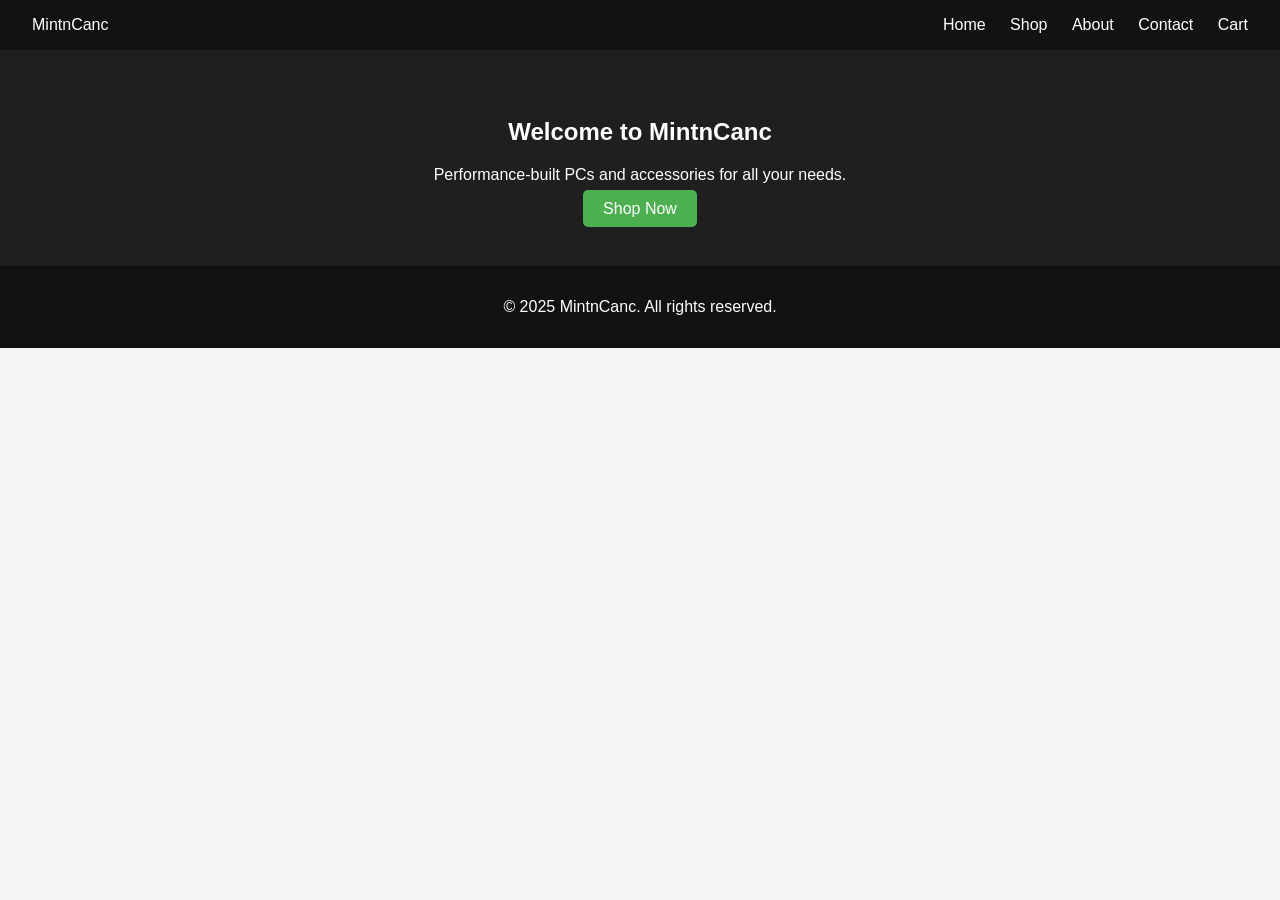
<file: index.html>
<!DOCTYPE html>
<html lang="en">
<head>
  <meta charset="UTF-8"/>
  <meta name="viewport" content="width=device-width, initial-scale=1.0"/>
  <title>MintnCanc PC Store</title>
  <link rel="stylesheet" href="style.css"/>
</head>
<body>
  <header>
    <div class="logo">MintnCanc</div>
    <nav>
      <a href="index.html">Home</a>
      <a href="shop.html">Shop</a>
      <a href="about.html">About</a>
      <a href="contact.html">Contact</a>
      <a href="cart.html">Cart</a>
    </nav>
  </header>

  <section class="hero">
    <h1>Welcome to MintnCanc</h1>
    <p>Performance-built PCs and accessories for all your needs.</p>
    <a href="shop.html" class="btn">Shop Now</a>
  </section>

  <footer>
    <p>&copy; 2025 MintnCanc. All rights reserved.</p>
  </footer>
</body>
</html>
</file>
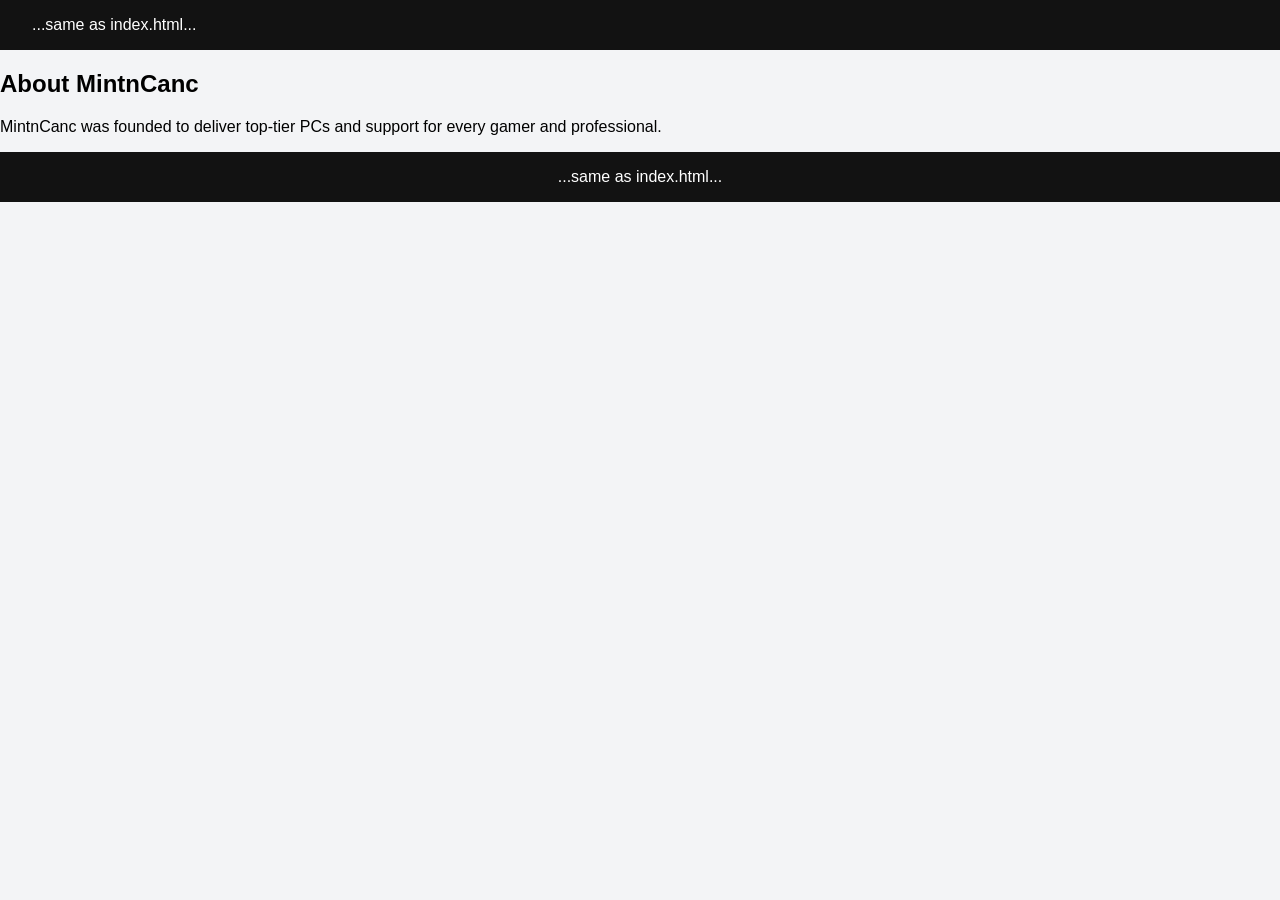
<file: about.html>
<!DOCTYPE html>
<html lang="en">
<head>
  <meta charset="UTF-8"/>
  <title>About Us - MintnCanc</title>
  <link rel="stylesheet" href="style.css"/>
</head>
<body>
  <header>...same as index.html...</header>
  <main>
    <h2>About MintnCanc</h2>
    <p>MintnCanc was founded to deliver top-tier PCs and support for every gamer and professional.</p>
  </main>
  <footer>...same as index.html...</footer>
</body>
</html>
</file>
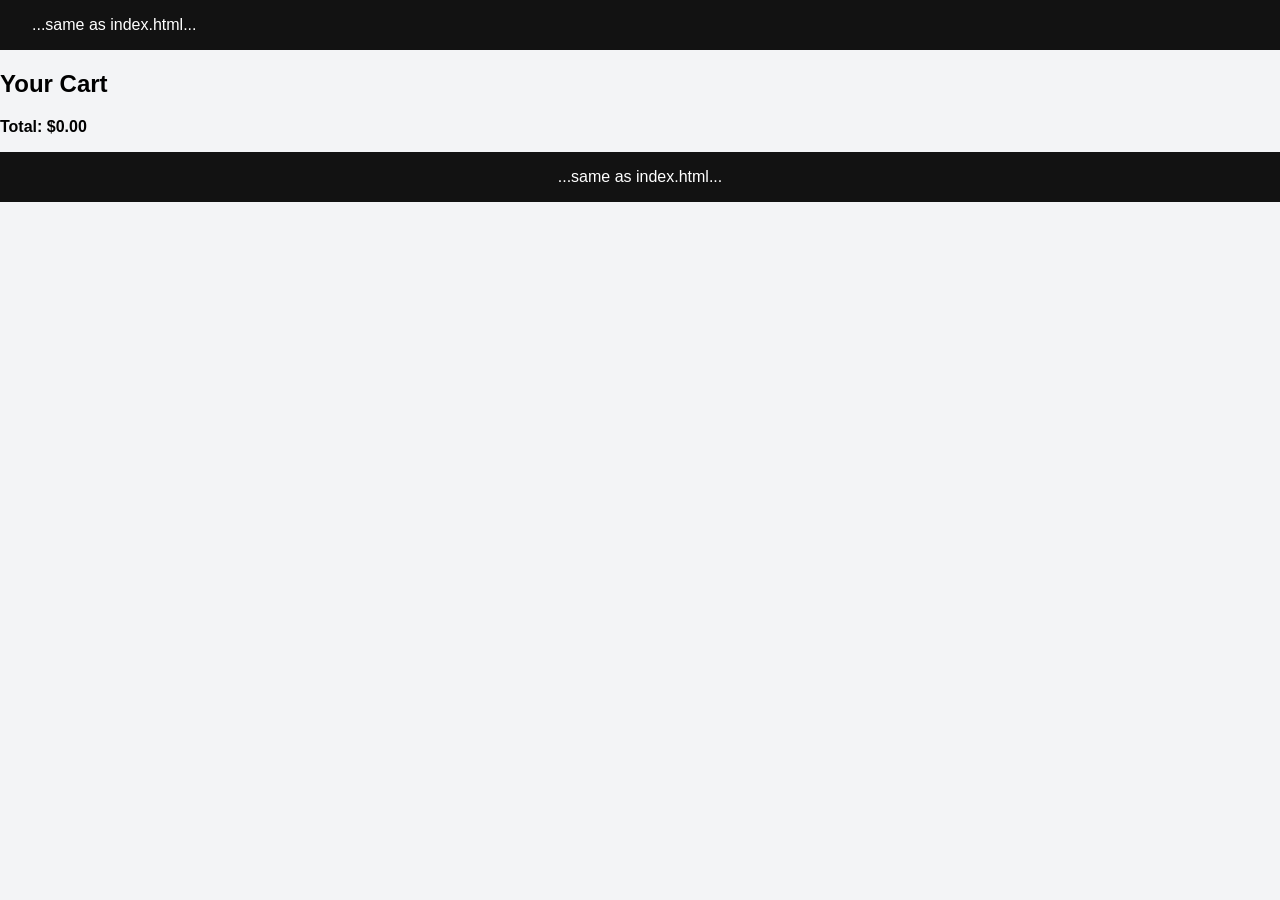
<file: cart.html>
<!DOCTYPE html>
<html lang="en">
<head>
  <meta charset="UTF-8"/>
  <title>Cart - MintnCanc</title>
  <link rel="stylesheet" href="style.css"/>
</head>
<body>
  <header>...same as index.html...</header>
  <main>
    <h2>Your Cart</h2>
    <ul id="cart-items"></ul>
    <p><strong>Total: $<span id="cart-total">0</span></strong></p>
  </main>
  <footer>...same as index.html...</footer>
  <script src="script.js"></script>
</body>
</html>
</file>
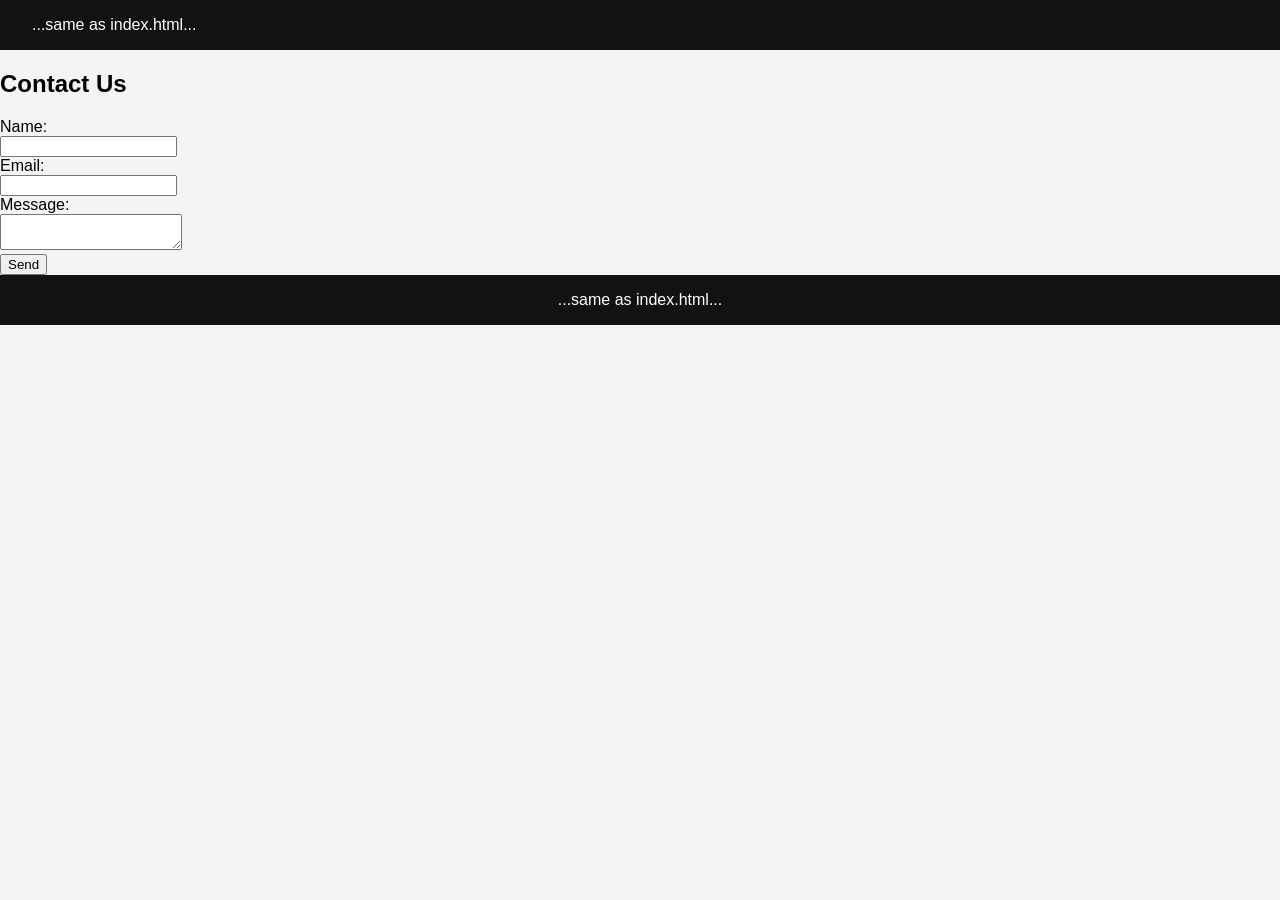
<file: contact.html>
<!DOCTYPE html>
<html lang="en">
<head>
  <meta charset="UTF-8"/>
  <title>Contact Us - MintnCanc</title>
  <link rel="stylesheet" href="style.css"/>
</head>
<body>
  <header>...same as index.html...</header>
  <main>
    <h2>Contact Us</h2>
    <form>
      <label>Name:</label><br/>
      <input type="text" required><br/>
      <label>Email:</label><br/>
      <input type="email" required><br/>
      <label>Message:</label><br/>
      <textarea required></textarea><br/>
      <button type="submit">Send</button>
    </form>
  </main>
  <footer>...same as index.html...</footer>
</body>
</html>
</file>
<file: style.css>
body {
  font-family: Arial, sans-serif;
  margin: 0;
  background-color: #f3f4f6;
}

header {
  background: #121212;
  color: white;
  display: flex;
  justify-content: space-between;
  padding: 1em 2em;
}

nav a {
  margin-left: 20px;
  color: white;
  text-decoration: none;
}

.hero {
  padding: 3em;
  background: #1f1f1f;
  color: white;
  text-align: center;
}

.btn {
  background: #4CAF50;
  color: white;
  padding: 10px 20px;
  text-decoration: none;
  border-radius: 5px;
}

.products {
  display: flex;
  gap: 20px;
  padding: 2em;
  flex-wrap: wrap;
}

.product {
  background: white;
  padding: 1em;
  border-radius: 5px;
  width: 300px;
  text-align: center;
}

.product img {
  width: 100%;
  height: auto;
}

.product-detail {
  display: flex;
  padding: 2em;
  gap: 2em;
}

footer {
  background: #121212;
  color: white;
  text-align: center;
  padding: 1em;
}
</file>
